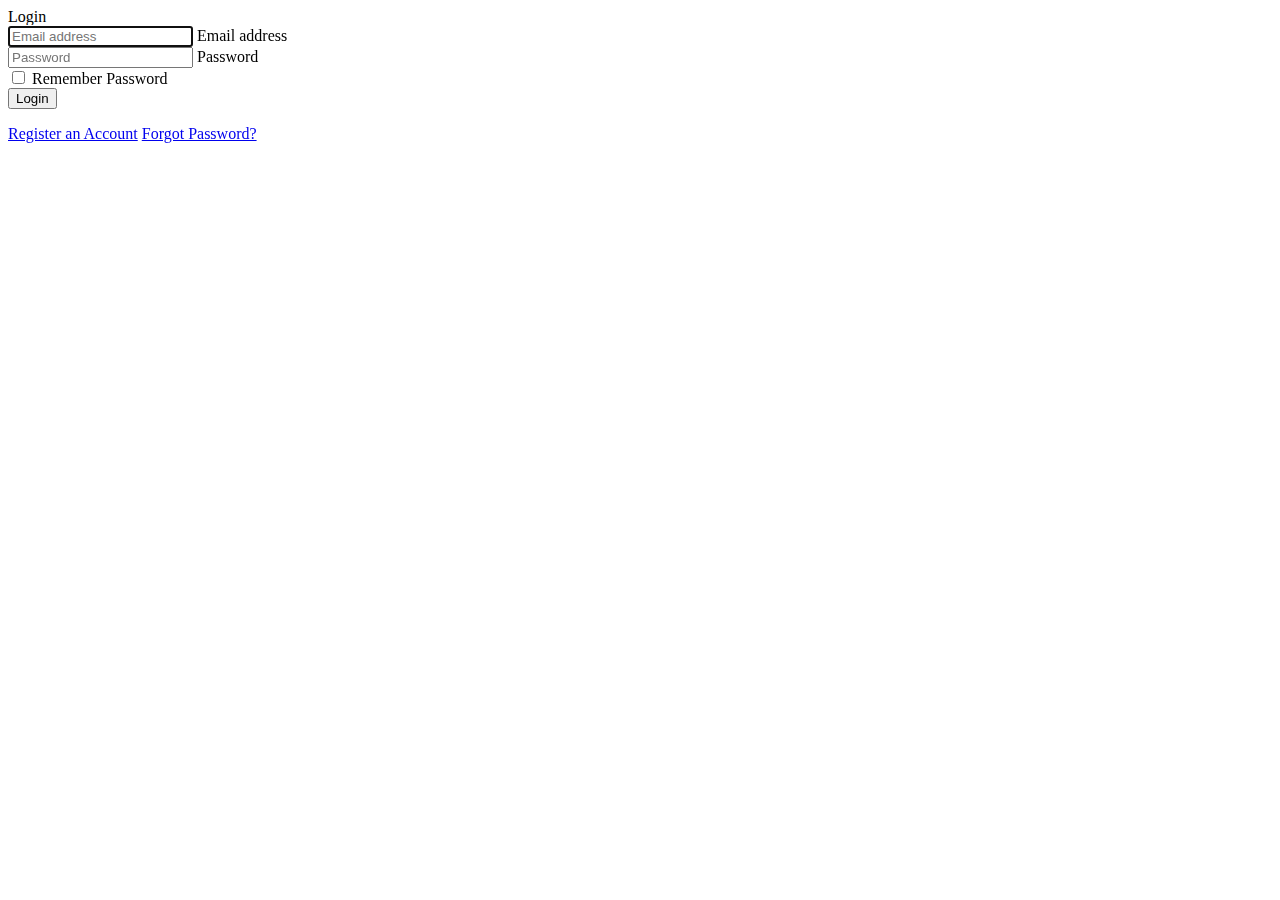
<file: app/templates/login.html>
<!--<body class="bg-dark">-->

  <div class="container">
    <div class="card card-login mx-auto mt-5">
      <div class="card-header">Login</div>
      <div class="card-body">
        <form name="form-card">
          <div class="form-group">
            <div class="form-label-group">
              <input type="email" name="inputEmail" id="inputEmail" class="form-control" ng-model="vm.user.inputEmail" placeholder="Email address" required="required" autofocus="autofocus">
              <label for="inputEmail">Email address</label>
            </div>
          </div>
          <div class="form-group">
            <div class="form-label-group">
              <input type="password" name="inputPassword" id="inputPassword" class="form-control" ng-model="vm.user.inputPassword" placeholder="Password" required="required">
              <label for="inputPassword">Password</label>
            </div>
          </div>
          <div class="form-group">
            <div class="checkbox">
              <label>
                <input type="checkbox" value="remember-me">
                Remember Password
              </label>
            </div>
          </div>
          <!--<a class="btn btn-primary btn-block" ng-click="ctrl.signIn(ctrl.userData)">Login</a>-->
          <button type="button" class="btn btn-primary btn-block" ng-click="vm.signIn(vm.user)">Login</button>
        </form>
        <div class="text-center">
          <a class="d-block small mt-3" href="register.html">Register an Account</a>
          <a class="d-block small" href="forgot-password.html">Forgot Password?</a>
        </div>
      </div>
    </div>
  </div>

  <!-- Bootstrap core JavaScript-->
  <!--<script src="vendor/jquery/jquery.min.js"></script>-->
  <!--<script src="vendor/bootstrap/js/bootstrap.bundle.min.js"></script>-->

  <!-- Core plugin JavaScript-->
  <!--<script src="vendor/jquery-easing/jquery.easing.min.js"></script>-->
</file>
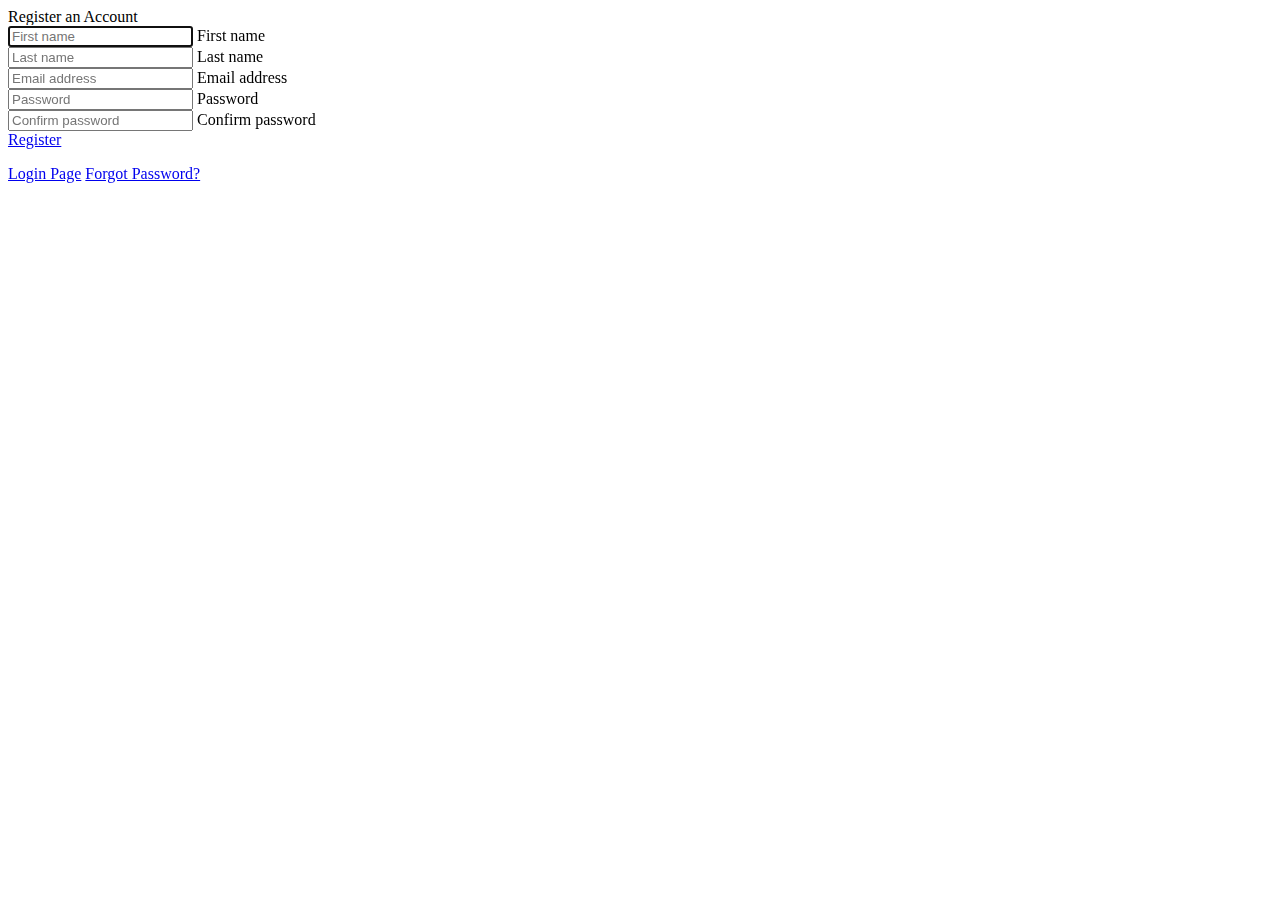
<file: app/templates/register.html>
<!--<body class="bg-dark">-->
  <div class="container">
    <div class="card card-register mx-auto mt-5">
      <div class="card-header">Register an Account</div>
      <div class="card-body">
        <form>
          <div class="form-group">
            <div class="form-row">
              <div class="col-md-6">
                <div class="form-label-group">
                  <input type="text" id="firstName" class="form-control" placeholder="First name" required="required" autofocus="autofocus">
                  <label for="firstName">First name</label>
                </div>
              </div>
              <div class="col-md-6">
                <div class="form-label-group">
                  <input type="text" id="lastName" class="form-control" placeholder="Last name" required="required">
                  <label for="lastName">Last name</label>
                </div>
              </div>
            </div>
          </div>
          <div class="form-group">
            <div class="form-label-group">
              <input type="email" id="inputEmail" class="form-control" placeholder="Email address" required="required">
              <label for="inputEmail">Email address</label>
            </div>
          </div>
          <div class="form-group">
            <div class="form-row">
              <div class="col-md-6">
                <div class="form-label-group">
                  <input type="password" id="inputPassword" class="form-control" placeholder="Password" required="required">
                  <label for="inputPassword">Password</label>
                </div>
              </div>
              <div class="col-md-6">
                <div class="form-label-group">
                  <input type="password" id="confirmPassword" class="form-control" placeholder="Confirm password" required="required">
                  <label for="confirmPassword">Confirm password</label>
                </div>
              </div>
            </div>
          </div>
          <a class="btn btn-primary btn-block" href="login.html">Register</a>
        </form>
        <div class="text-center">
          <a class="d-block small mt-3" href="login.html">Login Page</a>
          <a class="d-block small" href="forgot-password.html">Forgot Password?</a>
        </div>
      </div>
    </div>
  </div>

  <!-- Bootstrap core JavaScript-->
  <!--<script src="vendor/jquery/jquery.min.js"></script>-->
  <!--<script src="vendor/bootstrap/js/bootstrap.bundle.min.js"></script>-->

  <!-- Core plugin JavaScript-->
  <!--<script src="vendor/jquery-easing/jquery.easing.min.js"></script>-->
</file>
